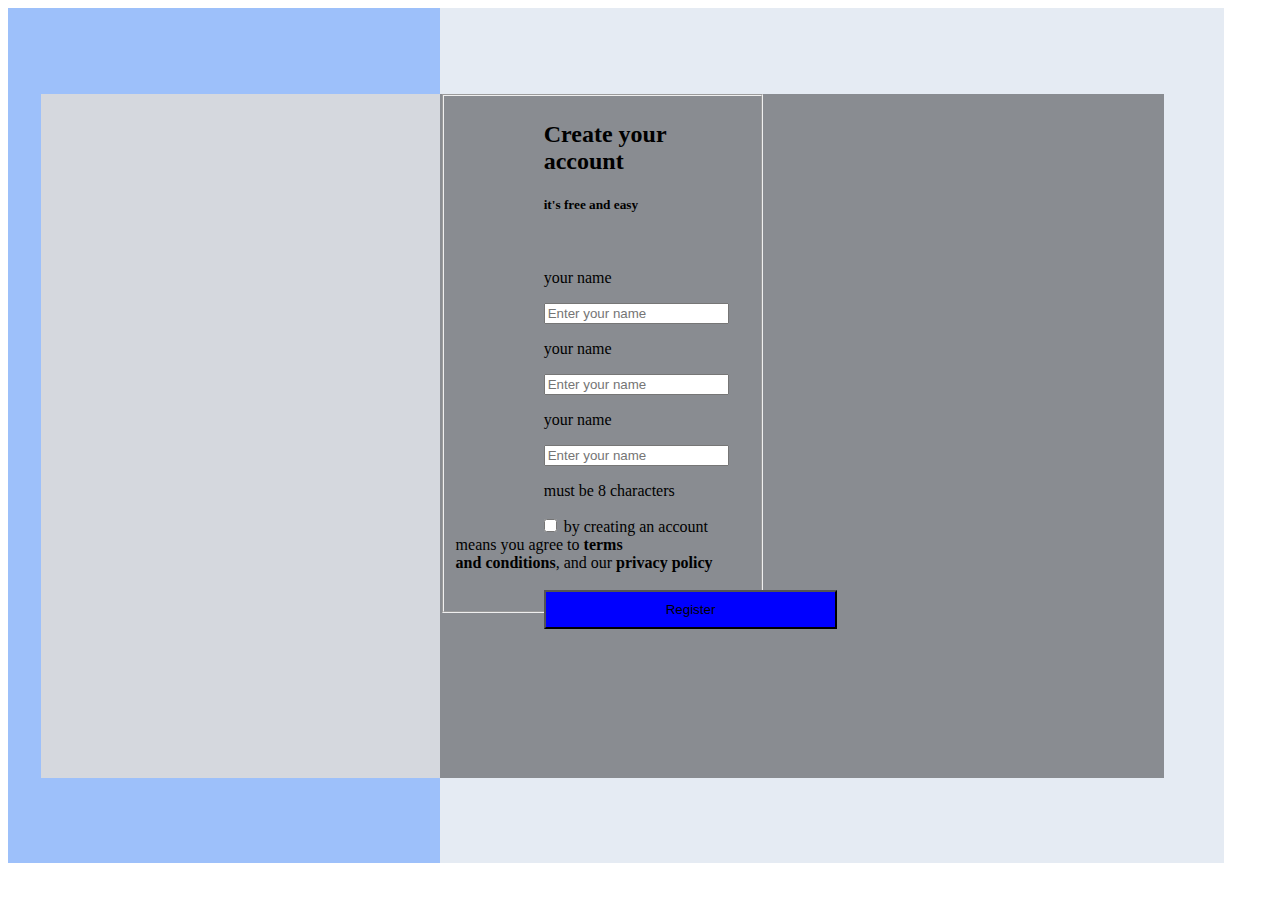
<file: index.html>
<!DOCTYPE html>
<html lang="en">
<head>
    <meta charset="UTF-8">
    <meta http-equiv="X-UA-Compatible" content="IE=edge">
    <meta name="viewport" content="width=device-width, initial-scale=1.0">
    <title>Document</title>
    <link rel="stylesheet" href="index.css">
</head>
<body>
    
<div id="container">

<div id="left">
    <div id="up"></div>
    <div id="center">
        <div id="left1"></div>
        <div id="right1"></div>
    </div>
    <div id="down"></div>
</div>
<div id="right">

    <div id="upl"></div>
    <div id="centerl">
        <div id="right1l">
            <fieldset>
                <h2>Create your account</h2>
                <h5>it's free and easy</h5>
                <br>
                <p>your name</p>
                <input type="text" placeholder="Enter your name">
                 <br>
                 <p>your name</p>
                <input type="text" placeholder="Enter your name">
                 <br>
                 <p>your name</p>
                <input type="text" placeholder="Enter your name">
                 <br>
                 <p>must be 8 characters</p>
                 <input type="checkbox">
                 by  creating an account means you agree to  <b>terms  <br> and conditions</b>, and our <b>privacy policy</b>
                 <br><br>
                 <button id="btn">Register</button>
            </fieldset>
        </div>
        <div id="left1l"></div>
    </div>
    <div id="downl"></div>
</div>

</div>

</div>



</body>
</html>
</file>
<file: index.css>
#container{
    display: grid;
    grid-template-columns: repeat(2,auto);
    width: 95vw;
    height: 95vh;
    

}
#left{
    display: grid;
    grid-template-rows: 1fr 8fr 1fr;
    
}

#up{

    background-color: rgba(59,130,246,.5);
    
    
}
#center{
    display: grid;
    grid-template-columns: 0.5fr 6fr;

    /* background-color: rgb(45, 58, 58); */

}
#left1{
    background-color: rgba(59,130,246,.5);


}
#right1{

    background-color: rgba(171, 178, 189, 0.5);
}
#down{

    background-color: rgba(59,130,246,.5);

}
/* right side */



#right{
    display: grid;
    grid-template-rows: 1fr 8fr 1fr;
    
}

#upl{

    background-color:rgba(204, 215, 232, 0.5);
    
    
}
#centerl{
    display: grid;
    grid-template-columns:6fr 0.5fr ;

    

}
#right1l{
    background-color: rgba(19, 26, 36, 0.5);


}
#left1l{

    background-color: rgba(204, 215, 232, 0.5);
}
#downl{

    background-color: rgba(204, 215, 232, 0.5);

}
#btn{
    background-color: blue;
    padding: 10px;
    text-align: center;
    margin-left: 30%;
    padding-left: 120px;
    padding-right: 120px;
}
input{
    margin-left: 30%;
}
p{
    margin-left: 30%;
}
h5{
    margin-left: 30%;
}
h2{
    margin-left: 30%;
}
fieldset{
    height: 500px;
    width: 3px;
}
</file>
